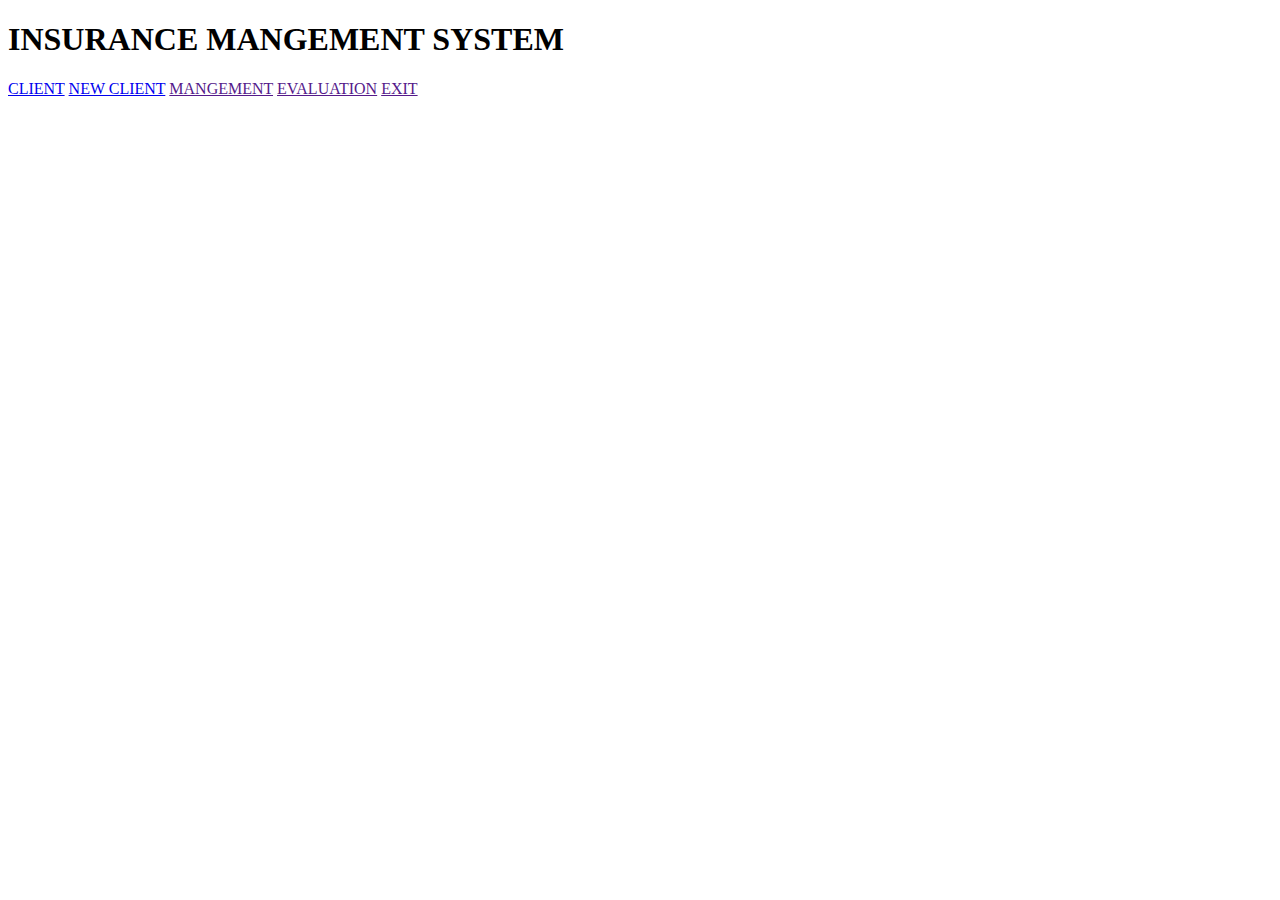
<file: Assesment1/WebContent/index.html>
<!DOCTYPE html>
<html>
<head>
<meta charset="ISO-8859-1">
<title>Insert title here</title>
</head>
<body>
	<h1>INSURANCE MANGEMENT SYSTEM</h1>
	<a href="Client.html">CLIENT</a>
	<a href="NewClient.html">NEW CLIENT</a>
	<a href="">MANGEMENT</a>
	<a href="">EVALUATION</a>
	<a href="">EXIT</a>
</body>
</html>
</file>
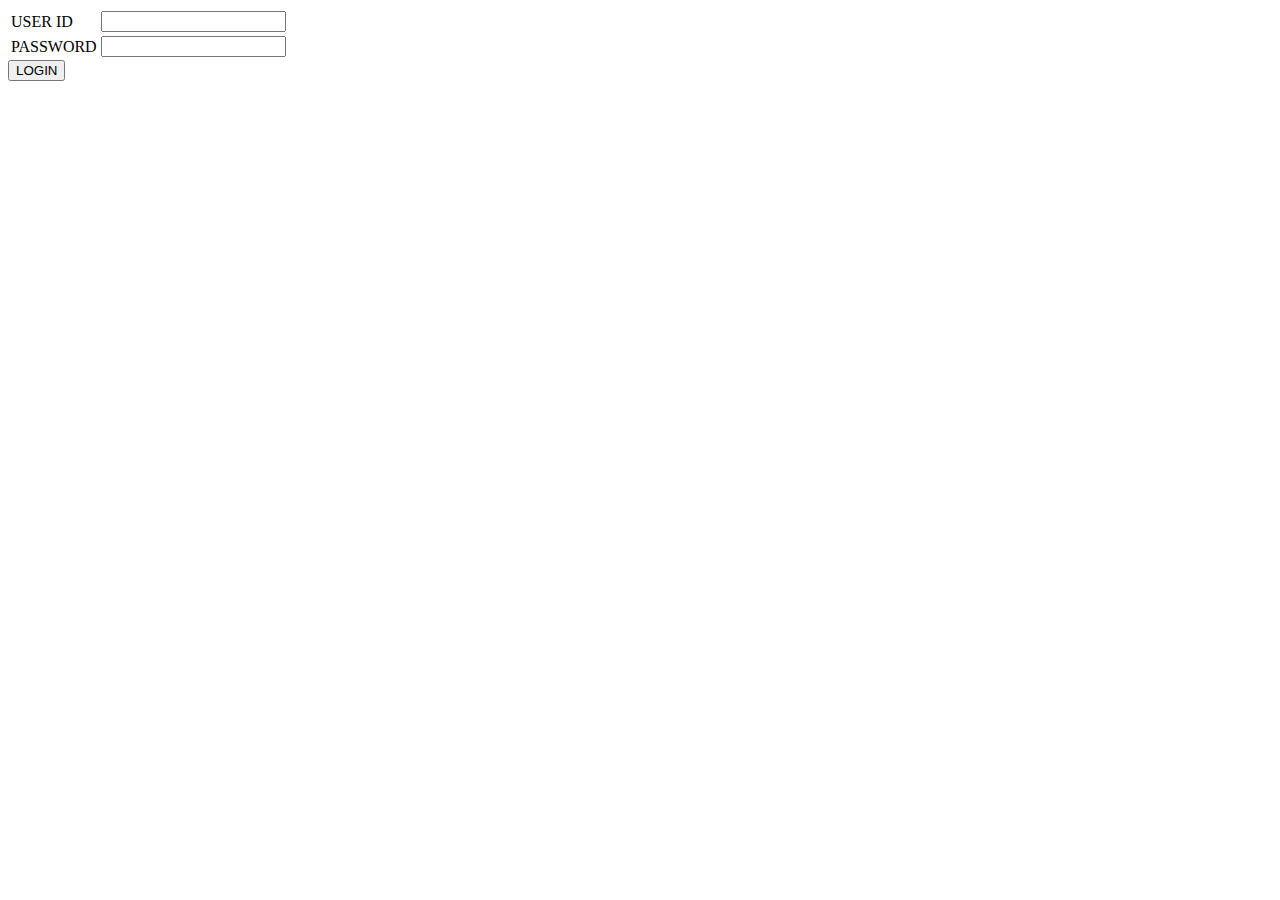
<file: Assesment1/WebContent/Client.html>
<!DOCTYPE html>
<html>
<head>
<meta charset="ISO-8859-1">
<title>Insert title here</title>
</head>
<body>
	<form action="./reg1" method="get">
		<table>
			<tr>
				<td> USER ID</td>
				<td><input type="text" name="id"></td>
			</tr>
			<tr>
				<td>PASSWORD</td>
				<td><input type="text" name="ps"></td>
			</tr>
		</table>
		<input type="submit" value="LOGIN">
	</form>
</body>
</html>
</file>
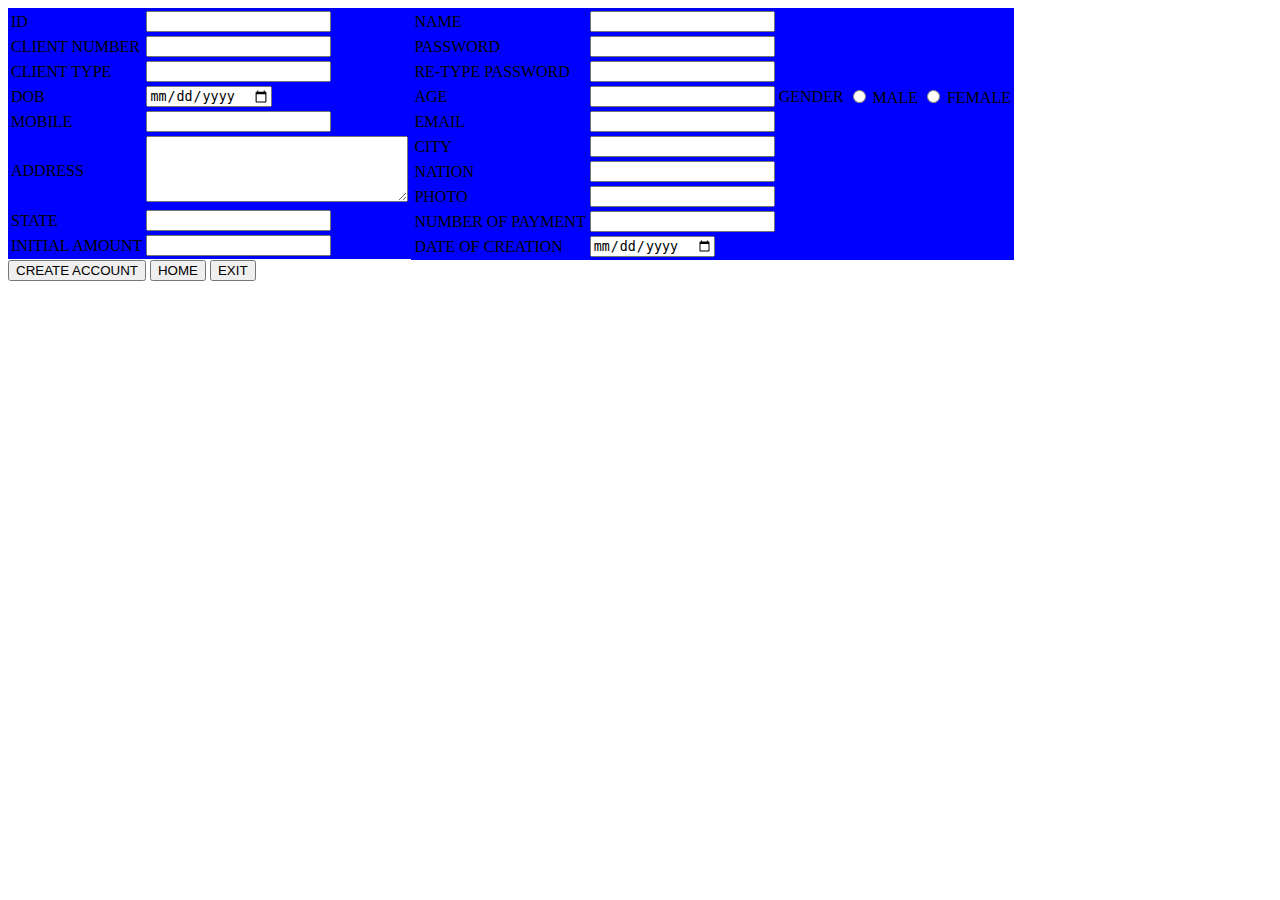
<file: Assesment1/WebContent/NewClient.html>
<!DOCTYPE html>
<html>
<head>
<meta charset="ISO-8859-1">
<title>Insert title here</title>
<link rel="stylesheet" type="text/css" href="new.css">
</head>
<body>
	<form action="./reg" method="get">
	<div class="t">
		<div class="t1">
			<table>
				<tr>
					<td>ID</td>
					<td><input type="text" name="id"></td>
				</tr>
				<tr>
					<td>CLIENT NUMBER</td>
					<td><input type="text" name="cn"></td>
				</tr>
				<tr>
					<td>CLIENT TYPE</td>
					<td><input type="text" name="ct"></td>
				</tr>
				<tr>
					<td>DOB</td>
					<td><input type="date" name="db"></td>
				</tr>
				<tr>
					<td>MOBILE</td>
					<td><input type="text" name="mn"></td>
				</tr>
				<tr>
					<td>ADDRESS</td>
					<td><textarea rows="4" cols="30" name="ad"></textarea></td>
				</tr>
				<tr>
					<td>STATE</td>
					<td><input type="text" name="st"></td>
				</tr>
				<tr>
					<td>INITIAL AMOUNT</td>
					<td><input type="text" name="im"></td>
				</tr>
			</table>
		</div>
		<div class="t1">
			<table>
				<tr>
					<td>NAME</td>
					<td><input type="text" name="nm"></td>
				</tr>
				<tr>
					<td>PASSWORD</td>
					<td><input type="password" name="ps1"></td>
				</tr>
				<tr>
					<td>RE-TYPE PASSWORD</td>
					<td><input type="password" name="ps2"></td>
				</tr>
				<tr>
					<td>AGE</td>
					<td><input type="number" name="ag"></td>
				 
					<td>GENDER</td>
					<td>
					<input type="radio" id="m" name="m">
					<label for="m">MALE</label>
					<input type="radio" id="f" name="f">
					<label for="f">FEMALE</label>
					</td>
				</tr>
				<tr>
					<td>EMAIL</td>
					<td><input type="email" name="em"></td>
				</tr>
				<tr>
					<td>CITY</td>
					<td><input type="text" name="ct"></td>
				</tr>
				<tr>
					<td>NATION</td>
					<td><input type="text" name="na"></td>
				</tr>
				<tr>
					<td>PHOTO</td>
					<td><input type="text" name="ph"></td>
				</tr>
				<tr>
					<td>NUMBER OF PAYMENT</td>
					<td><input type="number" name="np"></td>
				</tr>
				<tr>
					<td>DATE OF CREATION</td>
					<td><input type="date" name="dc"></td>
				</tr>
			</table>
		</div>
		</div>
		<input type="submit" value="CREATE ACCOUNT">
		<input type="button" value="HOME">
		<input type="button" value="EXIT">
	</form>
</body>
</html>
</file>
<file: Assesment1/WebContent/new.css>
@charset "ISO-8859-1";
table{
	background-color: blue;
}
.t{
	 
	display:flex;
}
</file>
